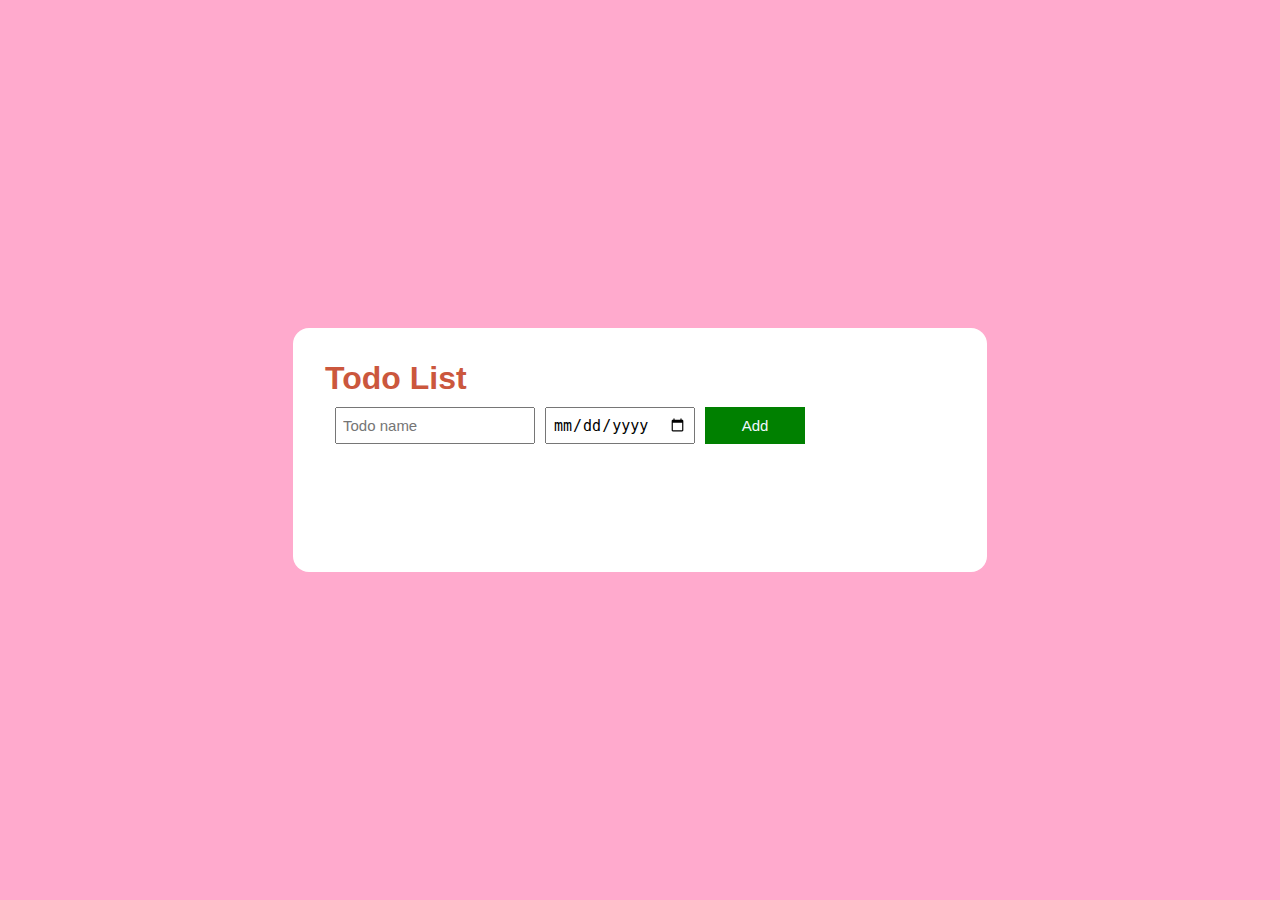
<file: index.html>
<!DOCTYPE html>
<html lang="en">

<head>
    <meta charset="UTF-8">
    <meta name="viewport" content="width=device-width, initial-scale=1.0">
    <title>to-do-list</title>
    <link rel="stylesheet" href="todo-list.css">
   
</head>

<body>
    <div class="container">
     <h1 style="color: #cb573d;">Todo List</h1>
    
    <div class="heading-grid">
            <input class="js-todo-name" placeholder="Todo name">
            <input type="date" class="js-date-selector">
            <button class="adding" onclick="adds()">Add</button>
    </div>

    <div class="js-display todo-grid"></div>
    
    </div>

<script src="todo-list.js"></script>

</body>

</html>
</file>
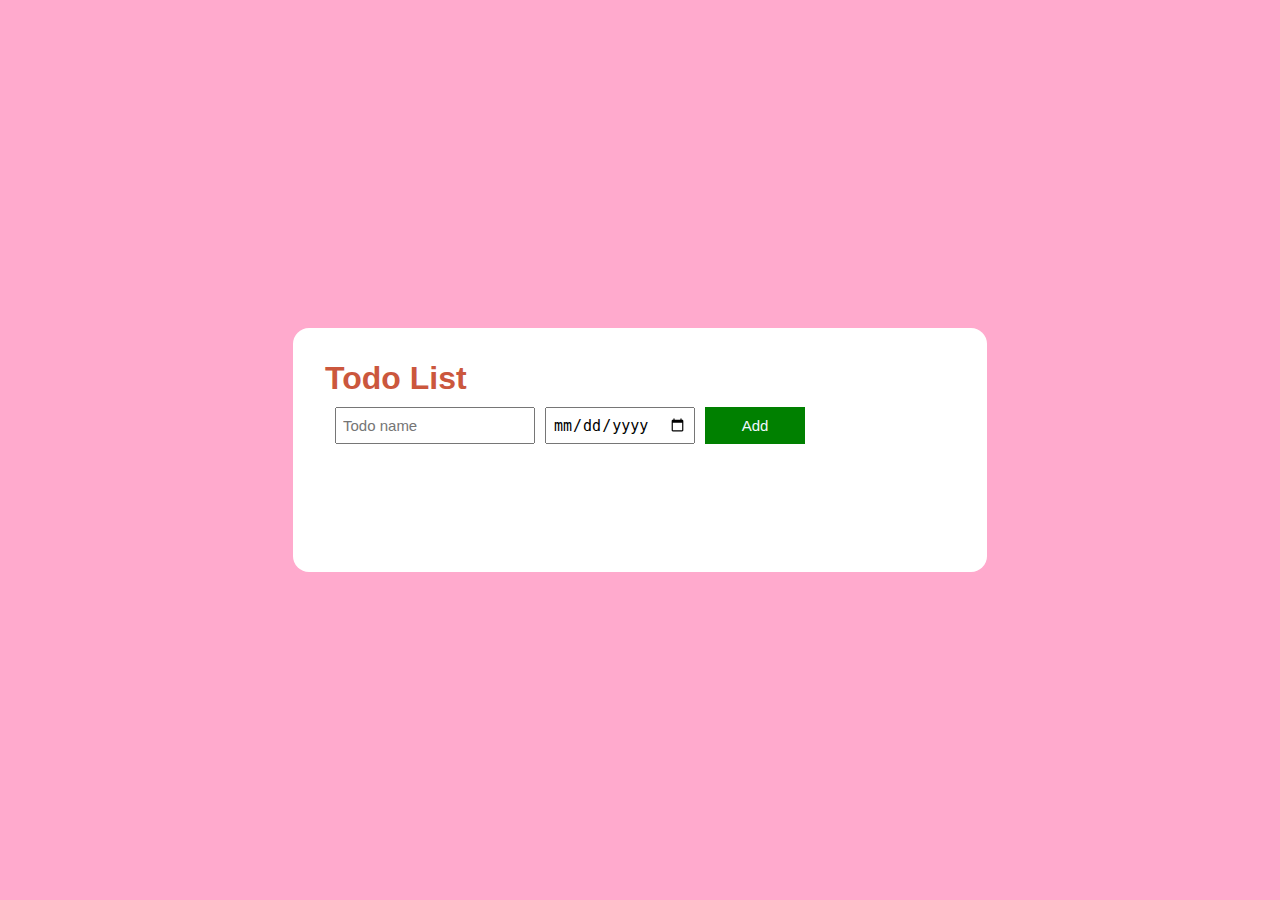
<file: to-do-list.html>
<!DOCTYPE html>
<html lang="en">

<head>
    <meta charset="UTF-8">
    <meta name="viewport" content="width=device-width, initial-scale=1.0">
    <title>to-do-list</title>
    <link rel="stylesheet" href="todo-list.css">
   
</head>

<body>
    <div class="container">
     <h1 style="color: #cb573d;">Todo List</h1>
    
    <div class="heading-grid">
            <input class="js-todo-name" placeholder="Todo name">
            <input type="date" class="js-date-selector">
            <button class="adding" onclick="adds()">Add</button>
    </div>

    <div class="js-display todo-grid"></div>
    
    </div>

<script src="todo-list.js"></script>

</body>

</html>
</file>
<file: todo-list.css>
*{
    margin: 0;
    padding: 0;
}

body{
    margin: 0;
    font-family: Arial, Helvetica, sans-serif;
    background-color: #ffaacd;
    display:flex;
    justify-content: center;
    align-items: center;
    min-height: 100vh;

}

.container{
   background-color: white;
   padding: 2rem;
   border-radius: 1rem;
   min-height: 20vh;
   width: 70vh;
}

.todo-grid,
.heading-grid{
    display:grid;
    grid-template-columns: 200px 150px 100px;
    padding: 10px;
    column-gap: 10px;
    row-gap: 10px;
    align-items: center;
}
.heading-grid{
    margin-bottom: 10px;
    align-items: stretch;
}

.js-todo-name,.js-date-selector{
    font-size: 15px;
    padding: 6px; 
}

.adding{
    color: aliceblue;
    background-color: green;
    padding: 10px;
    border: none;
    cursor: pointer;
    font-size: 15px;
    
}
.js-delete-element{
    color: aliceblue;
    background-color: darkred;
    padding: 10px 30px;
    border: none;
    cursor: pointer;
    font-size: 15px;
}
</file>
